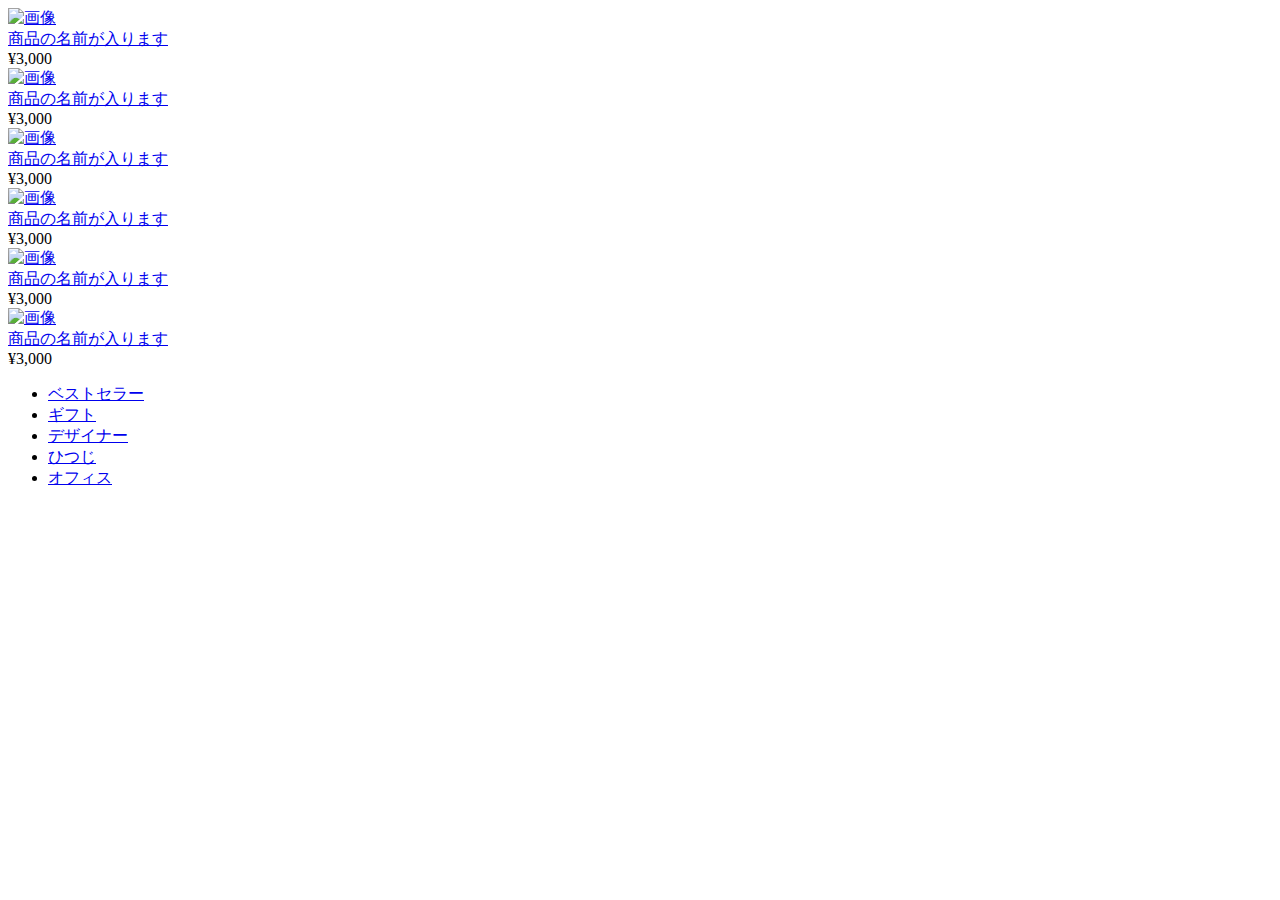
<file: src/main/resources/templates/index.html>
<!DOCTYPE html>
<html lang="ja" xmlns:th="http://www.thymeleaf.org"
	  xmlns:sec="http://www.thymeleaf.org/extras/spring-security"
	  xmlns:layout="http://www.ultraq.net.nz/thymeleaf/layout">
<head>
  <meta charset="UTF-8">
  <meta name="viewport" content="width=device-width, initial-scale=1.0">
  <meta http-equiv="X-UA-Compatible" content="ie=edge">
  <link rel="stylesheet" href="https://use.fontawesome.com/releases/v5.6.3/css/all.css">
  <link th:href="@{/css/index.css}" rel="stylesheet">
  <title>Store</title>
</head>
<body>
<div th:replace="header :: header"></div>
    <div class="container">
        <!-- <div class="navpath"></div>
        <div class="mainframe">
          <div class="clear"></div>
          <div class="slot-container">
          <div class="navisort">
            <p>並び替え</p>
            <p >商品名</p>
            <ul style="display: none;">
              <li>
                <a href="#">商品名</a>
              </li>
              <li>
                  <a href="#">新着順</a>
              </li>
              <li>
                  <a href="#">価格（安い順）</a>
              </li>
              <li>
                  <a href="#">価格（高い順）</a>
              </li>
            </ul>
          </div>
          </div>
          <div class="navipage">
            <span class="navipage"></span>
            <strong>（件数）</strong>
          </div> -->
        <div class="item_list">
          <div class="item">
            <div class="style-frame">
              <div class="style-line">
                <div class="style-item">
                  <div class="item-image">
                    <a href="#" title="aaaaaaaaaaa">
                      <img th:src="@{/img/nhl.png}" alt="画像">
                    </a>
                  </div>
                  <div class="item-name">
                    <a href="#">商品の名前が入ります</a>
                  </div>
                  <div class="item-price">
                    <span class="price">¥3,000</span>
                  </div>
                </div>
                <div class="style-item">
                  <div class="item-image">
                    <a href="#" title="aaaaaaaaaaa">
                      <img th:src="@{/img/nhl.png}" alt="画像">
                    </a>
                  </div>
                  <div class="item-name">
                    <a href="#">商品の名前が入ります</a>
                  </div>
                  <div class="item-price">
                    <span class="price">¥3,000</span>
                  </div>
                </div>
                <div class="style-item">
                  <div class="item-image">
                    <a href="#" title="aaaaaaaaaaa">
                      <img th:src="@{/img/nhl.png}" alt="画像" class="image">
                    </a>
                  </div>
                  <div class="item-name">
                    <a href="#">商品の名前が入ります</a>
                  </div>
                  <div class="item-price">
                    <span class="price">¥3,000</span>
                  </div>
                 </div>
                <div class="style-item">
                  <div class="item-image">
                    <a href="#" title="aaaaaaaaaaa">
                      <img th:src="@{/img/nhl.png}" alt="画像" class="image">
                    </a>
                  </div>
                  <div class="item-name">
                    <a href="#">商品の名前が入ります</a>
                  </div>
                  <div class="item-price">
                    <span class="price">¥3,000</span>
                  </div>
                </div>
                <div class="style-item">
                  <div class="item-image">
                    <a href="#" title="aaaaaaaaaaa">
                      <img th:src="@{/img/nhl.png}" alt="画像" class="image">
                    </a>
                  </div>
                  <div class="item-name">
                    <a href="#">商品の名前が入ります</a>
                  </div>
                  <div class="item-price">
                    <span class="price">¥3,000</span>
                  </div>
                </div>
                <div class="style-item">
                  <div class="item-image">
                    <a href="#" title="aaaaaaaaaaa">
                      <img th:src="@{/img/nhl.png}" alt="画像" class="image">
                    </a>
                  </div>
                  <div class="item-name">
                    <a href="#">商品の名前が入ります</a>
                  </div>
                  <div class="item-price">
                    <span class="price">¥3,000</span>
                  </div>
                </div>
            </div>
          </div>
        </div>
      </div>
    </div>
    <div class="leftmenu">
        <div class="category-block">
          <div class="sidebox">
            <ul class="tree">
              <li class="tree1">
                <a href="#" class="tree_menu">ベストセラー</a>
              </li>
              <li class="tree1">
                <a href="#" class="tree_menu">ギフト</a>
              </li>
              <li class="tree1">
                <a href="#" class="tree_menu">デザイナー</a>
              </li>
              <li class="tree1">
                <a href="#" class="tree_menu">ひつじ</a>
              </li>
              <li class="tree1">
                <a href="#" class="tree_menu">オフィス</a>
              </li>
            </ul>
          </div>
        </div>
      </div>
</body>
</html>

<link th:href="@{/css/index.css}" rel="stylesheet">
</file>
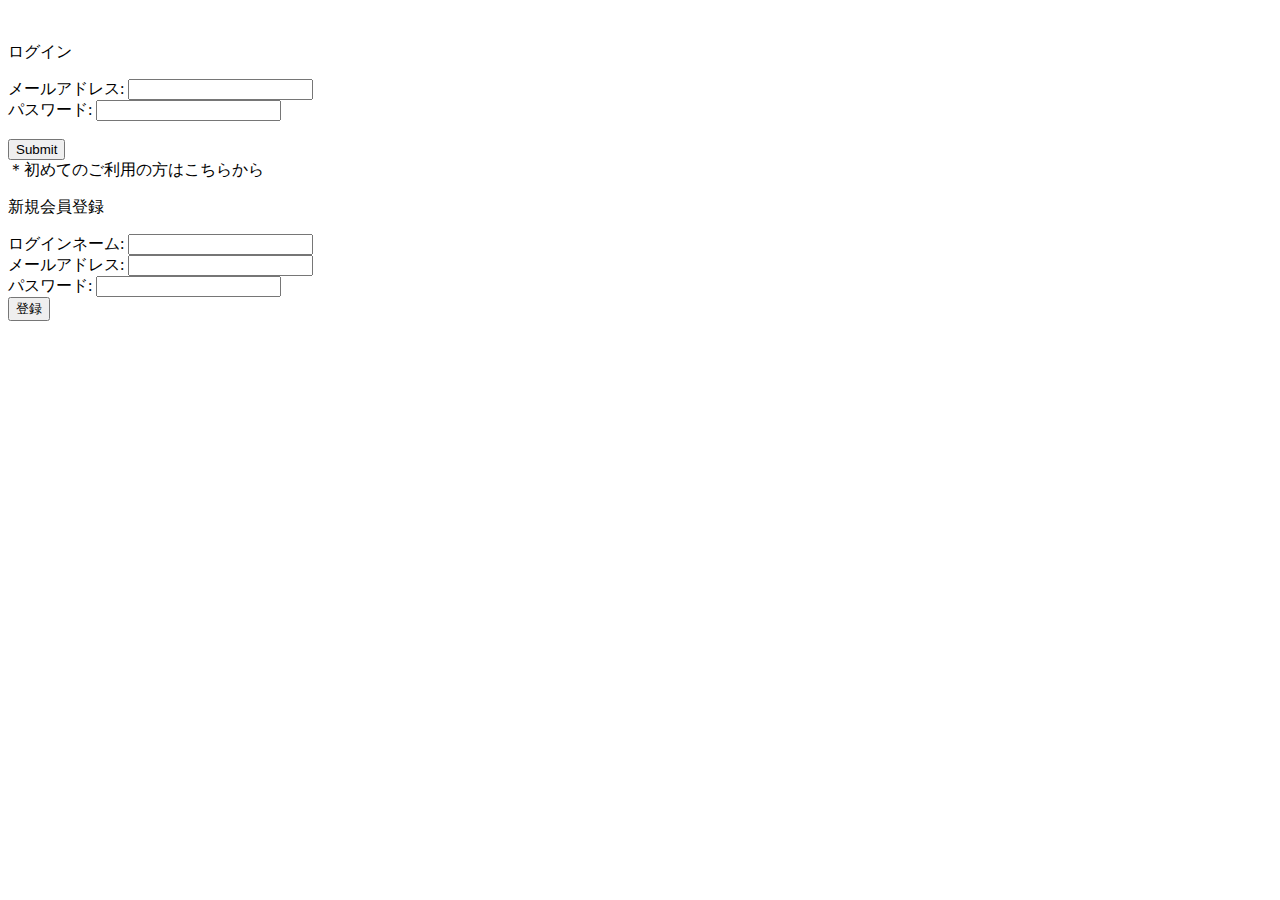
<file: src/main/resources/templates/login.html>
<!DOCTYPE html>
<html lang="ja" xmlns:th="http://www.thymeleaf.org"
	  xmlns:sec="http://www.thymeleaf.org/extras/spring-security">
<head>
  <meta charset="UTF-8">
  <meta name="viewport" content="width=device-width, initial-scale=1.0">
  <meta http-equiv="X-UA-Compatible" content="ie=edge">
  <link rel="stylesheet" href="https://use.fontawesome.com/releases/v5.6.3/css/all.css">
  <link th:href="@{/css/index.css}" rel="stylesheet">
  <title>Store</title>
</head>
<body>
<div th:replace="header :: header"></div>

  <div class="login-andregister">
    <div class="loginbox">
     <br>
      <p class="logo">ログイン</p>
        <form th:action="@{login}" method="post" class="rogin">
<!--         <label for="name" class="name">ログインネーム:
          <input id="name" type="text" class="name-input">
        </label><br> -->
        <label for="email" class="email">メールアドレス:
          <input type="email" id="email" class="email-input">
        </label><br>
        <label for="pass" class="password">パスワード:
          <input type="password" id="pass" class="password-input">
        </label><br>
        <br>
        <input type="submit" class="button">
      </form>
    </div>
    <div class="register-box">
    ＊初めてのご利用の方はこちらから
      <p class="logo">新規会員登録</p>
      <form th:action="@{register}" method="post" class="register">
        <label for="name-regi" class="name">ログインネーム:
          <input name="name" id="name-regi" type="text" class="name-input">
        </label><br>
        <label for="email-regi" class="email">メールアドレス:
          <input name="email" type="email" id="email-regi" class="email-input">
        </label><br>
        <label for="pass-regi" class="password">パスワード:
          <input name="password" type="password" id="pass-regi" class="password-input">
        </label><br>
        <input type="submit" class="button" value="登録">
      </form>
    </div>
  </div>
  </body>
  </html>
</file>
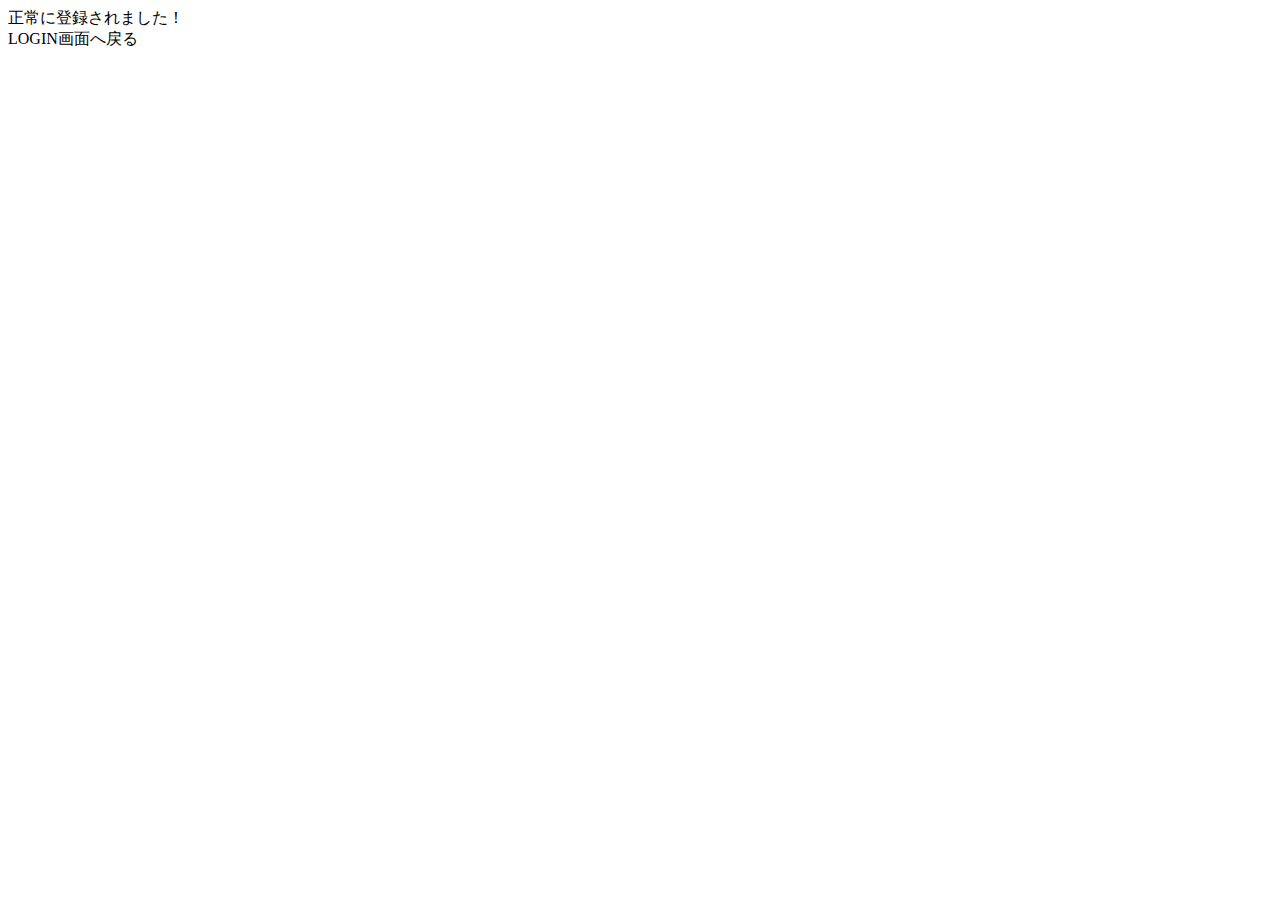
<file: src/main/resources/templates/RegisterResult.html>
<!DOCTYPE html>
<html lang="ja" xmlns:th="http://www.thymeleaf.org"
	  xmlns:sec="http://www.thymeleaf.org/extras/spring-security">
<head>
  <meta charset="UTF-8">
  <meta name="viewport" content="width=device-width, initial-scale=1.0">
  <meta http-equiv="X-UA-Compatible" content="ie=edge">
  <link rel="stylesheet" href="https://use.fontawesome.com/releases/v5.6.3/css/all.css">
  <link th:href="@{/css/index.css}" rel="stylesheet">
  <title>Store</title>
</head>
<body>

<div class="result-wrapper">
	<div class="result">
	  <div>
	  	<span class="result-string">正常に登録されました！</span>
	  </div>
	  <a th:href="@{/login}">LOGIN画面へ戻る</a>
	</div>
</div>

</body>
</html>
</file>
